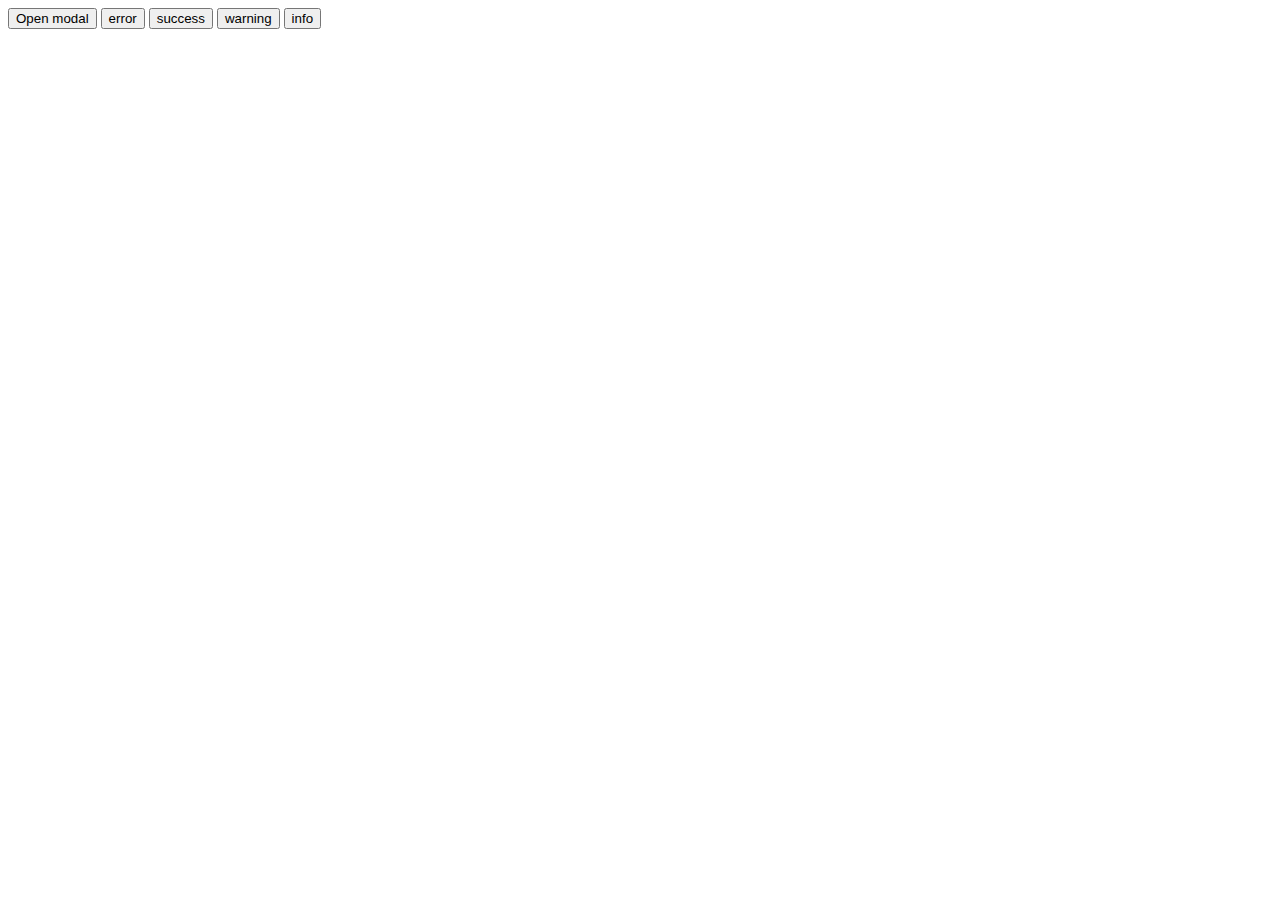
<file: home1-es6/index.html>
<!DOCTYPE html>
<html lang="en">

<head>
    <meta charset="UTF-8">
    <meta http-equiv="X-UA-Compatible" content="IE=edge">
    <meta name="viewport" content="width=device-width, initial-scale=1.0">
    <title>HW-1-ES5</title>

    <link rel="stylesheet" href="./css/main.css">

    <script defer type="module" src="./js/app.js"></script>
</head>

<body>

<div class="page">
    <div class="panel">
        <button class="btn modal-btn" data-btn="modal">Open modal</button>
        <button class="btn" data-btn="error">error</button>
        <button class="btn" data-btn="success">success</button>
        <button class="btn" data-btn="warning">warning</button>
        <button class="btn" data-btn="info">info</button>
    </div>

    <div class="content">
        <div class="modal "></div>

        <div class="block-notifications">
            <div class="notification error fade " data-timer="">
                <div class="notifications__content">
                    <div class="notifications__img"></div>
                    <div class="notifications__text">
                        <p class="notification__title"></p>
                        <p class="notification__message"></p>
                    </div>
                    <div class="notifications__close" data-btn="close">×</div>
                </div>
            </div>
            <div class="notification success fade " data-timer="">
                <div class="notifications__content">
                    <div class="notifications__img"></div>
                    <div class="notifications__text">
                        <p class="notification__title"></p>
                        <p class="notification__message"></p>
                    </div>
                    <div class="notifications__close" data-btn="close">×</div>
                </div>
            </div>
            <div class="notification warning fade " data-timer="">
                <div class="notifications__content">
                    <div class="notifications__img"></div>
                    <div class="notifications__text">
                        <p class="notification__title"></p>
                        <p class="notification__message"></p>
                    </div>
                    <div class="notifications__close" data-btn="close">×</div>
                </div>
            </div>
            <div class="notification info fade " data-timer="">
                <div class="notifications__content">
                    <div class="notifications__img"></div>
                    <div class="notifications__text">
                        <p class="notification__title"></p>
                        <p class="notification__message"></p>
                    </div>
                    <div class="notifications__close" data-btn="close">×</div>
                </div>
            </div>
        </div>
    </div>

</div>
</body>

</html>
</file>
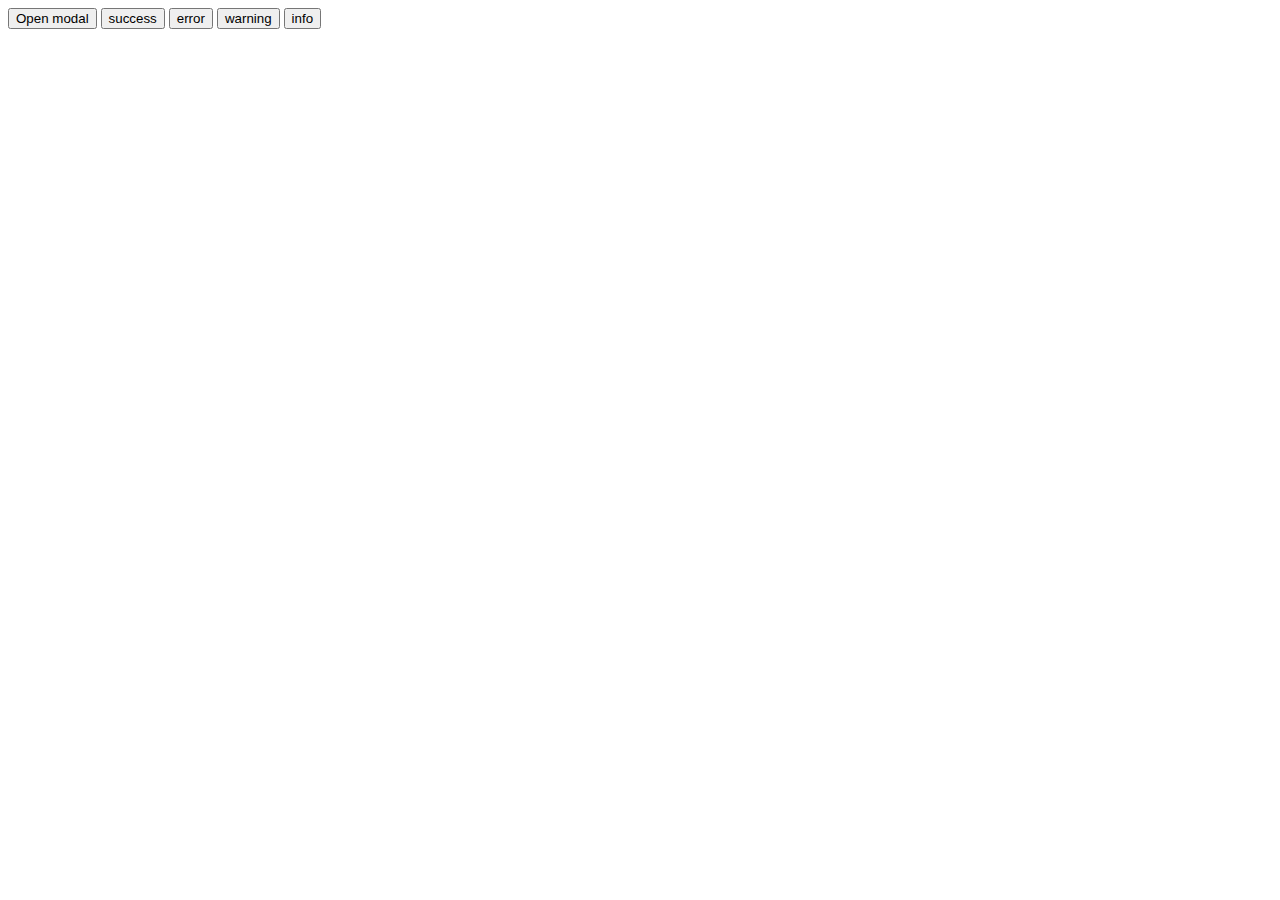
<file: home1/index.html>
<!DOCTYPE html>
<html lang="en">

<head>
    <meta charset="UTF-8">
    <meta http-equiv="X-UA-Compatible" content="IE=edge">
    <meta name="viewport" content="width=device-width, initial-scale=1.0">
    <title>Filter</title>

    <link rel="stylesheet" href="./css/main.css">

</head>

<body>

<div class="page">
    <div class="panel">
        <button class="btn modal-btn" data-btn="modal">Open modal</button>
        <button class="btn" data-btn="success">success</button>
        <button class="btn" data-btn="error">error</button>
        <button class="btn" data-btn="warning">warning</button>
        <button class="btn" data-btn="info">info</button>
    </div>

    <div class="content"></div>

</div>

<script src="./js/component.js"></script>
<script src="./js/modal.js"></script>
<script src="./js/notification.js"></script>
<script src="./js/app.js"></script>
</body>

</html>
</file>
<file: home1-es6/css/main.css>
.hide {
    display: none;
}

.show {
    display: block;
}

svg {
    fill: #000;
    width: 24px;
    height: 24px;
}

form {
    display: flex;
    flex-direction: column;
    align-items: center;
    justify-content: center;
}


.modal__btn {
    padding: 6px 10px;
    cursor: pointer;
}

.modal{
    display: none;
    position: fixed;
    top: 0;
    left: 0;
    z-index: 10;
    width: 100%;
    height: 100%;
    overflow: hidden;
    background-color: rgba(0, 0, 0, .5);
}

.modal.show{
    display: block;
}


.modal__dialog {
    width: 40%;
    position: relative;
    top: 50%;
    left: 50%;
    transform: translate(-50%, -50%);
}

.modal__content {
    position: relative;
    padding: 40px;
    background-color: #fff;
    border: 1px solid rgba(0, 0, 0, .2);
    border-radius: 4px;
}

.modal__btn {
    padding: 10px 30px;
    background-color: #303030;
    color: #fff;
    border: none;
    font-size: 18px;
    font-weight: 700;
    box-shadow: 0 4px 15px rgb(0 0 0 / 20%);
    font-family: Roboto, sans-serif;
}

.modal__close {
    position: absolute;
    top: 8px;
    right: 14px;
    font-size: 30px;
    color: #000;
    opacity: .5;
    font-weight: 700;
    border: none;
    background-color: transparent;
    cursor: pointer;
}

.modal__input {
    display: block;
    margin: 20px auto 20px auto;
    width: 100%;
    height: 50px;
    background: #fff;
    box-shadow: 0 4px 15px rgb(0 0 0 / 20%);
    border: none;
    font-size: 18px;
    text-align: center;

}

.modal__title {
    text-align: center;
    font-size: 22px;
    text-transform: uppercase;
}


.block-notifications {
    position: absolute;
    top: 20px;
    right: 20px;
    overflow: hidden;
    z-index: 15;
}

.notification {
    display: none;
    margin-bottom: 10px;
    width: 260px;
    border: 1px solid black;
    border-radius: 10px;
}



.notification.show{
    display: block;
}

/*стили для ошибок*/
.notification.error {
    background-color: red;
}

.notification.success {
    background-color: green;
}

.notification.warning {
    background-color: yellow;
}

.notification.info {
    background-color: white;
    border: 1px solid black;
}


.notifications__content {
    display: flex;
    padding: 10px;
    justify-content: space-between;
    align-items: center;
}

.notifications__text p {
    margin-top: 3px;
    margin-bottom: 3px;
}

.notifications__close {
    font-size: 30px;
}

.notifications__close {
    cursor: pointer;
}




@media screen and (max-width: 700px) {
    .modal__dialog {
        width: 100%;
    }
}



.fade {
    animation-name: fade;
    animation-duration: 0.5s;
}
@keyframes fade {
    from {
        opacity: 0.1;
    }
    to {
        opacity: 1;
    }
}
</file>
<file: home1/css/main.css>
.hide {
    display: none;
}

.show {
    display: block;
}

svg {
    fill: #000;
    width: 24px;
    height: 24px;
}
form{
    display: flex;
    flex-direction: column;
    align-items: center;
    justify-content: center;
}



.modal__btn {
    padding: 6px 10px;
    cursor: pointer;
}
.modal {
    position: fixed;
    top: 0;
    left: 0;
    z-index: 10;
    display: block;
    width: 100%;
    height: 100%;
    overflow: hidden;
    background-color: rgba(0, 0, 0, .5);
}
.modal__dialog {
    width: 40%;
    position: relative;
    top: 50%;
    left: 50%;
    transform: translate(-50%, -50%);
}
.modal__content {
    position: relative;
    padding: 40px;
    background-color: #fff;
    border: 1px solid rgba(0, 0, 0, .2);
    border-radius: 4px;
}
.modal__btn{
    padding: 10px 30px;
    background-color: #303030;
    color: #fff;
    border: none;
    font-size: 18px;
    font-weight: 700;
    box-shadow: 0 4px 15px rgb(0 0 0 / 20%);
    font-family: Roboto,sans-serif;
}
.modal__close {
    position: absolute;
    top: 8px;
    right: 14px;
    font-size: 30px;
    color: #000;
    opacity: .5;
    font-weight: 700;
    border: none;
    background-color: transparent;
    cursor: pointer;
}
.modal__input {
    display: block;
    margin: 20px auto 20px auto;
    width: 100%;
    height: 50px;
    background: #fff;
    box-shadow: 0 4px 15px rgb(0 0 0 / 20%);
    border: none;
    font-size: 18px;
    text-align: center;

}
.modal__title {
    text-align: center;
    font-size: 22px;
    text-transform: uppercase;
}



.block-notifications {
    position: absolute;
    top: 20px;
    right: 20px;
    z-index: 15;
}

.notification {
    /*position: relative;*/
    margin-bottom: 10px;
    width: 260px;
    border: 1px solid black;

    border-radius: 10px;
}
/*стили для ошибок*/
.notification.error {
    background-color: red;
}
.notification.success {
    background-color: green;
}
.notification.warning {
    background-color: yellow;
}
.notification.info {
    background-color: white;
    border: 1px solid black;
}



.notifications__content {
    display: flex;
    padding: 10px;
    justify-content: space-between;
    align-items: center;
}
.notifications__text p {
    margin-top: 3px;
    margin-bottom: 3px;
}
.notifications__close {
    font-size: 30px;
}
.notifications__close {
    cursor: pointer;
}




@media screen and (max-width: 700px) {
    .modal__dialog {
        width: 100%;
    }
}



.fade {
    animation-name: fade;
    animation-duration: 1s;
}
@keyframes fade {
    from {
        opacity: 0.1;
    }
    to {
        opacity: 1;
    }
}
.fade-del {
    animation-name: fade-del ;
    animation-duration: 1s;
}
@keyframes fade-del  {
    from {
        transform: scale(1);
    }
    to {
        opacity: 0;
    }
}
</file>
